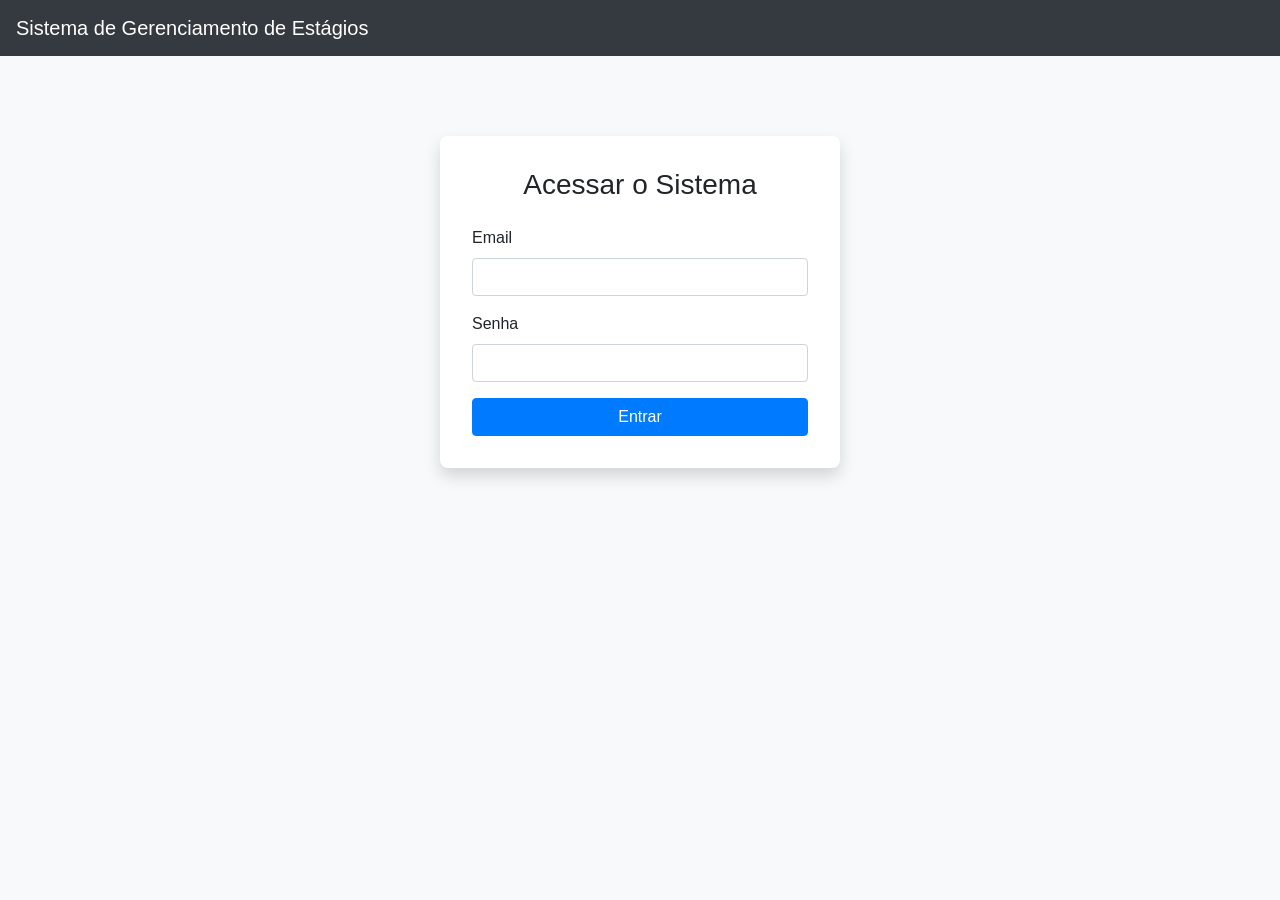
<file: index.html>
<!DOCTYPE html>
<html lang="pt-BR">

<head>
  <meta charset="UTF-8">
  <meta name="viewport" content="width=device-width, initial-scale=1.0">
  <title>Sistema de Estágios</title>
  <link href="https://stackpath.bootstrapcdn.com/bootstrap/4.5.2/css/bootstrap.min.css" rel="stylesheet">
  <style>
    body {
      background-color: #f8f9fa;
    }

    .container-fluid {
      padding-top: 20px;
    }

    .form-row .form-group {
      margin-bottom: 0;
    }

    .table-responsive {
      margin-top: 20px;
    }

    .table th.sortable {
      cursor: pointer;
      position: relative;
      padding-right: 20px;
    }

    .table th.sortable::after {
      content: ' \2195';
      /* Seta dupla para cima/baixo */
      position: absolute;
      right: 8px;
      color: #aaa;
    }

    .table th.sort-asc::after {
      content: ' \2191';
      /* Seta para cima */
    }

    .table th.sort-desc::after {
      content: ' \2193';
      /* Seta para baixo */
    }

    .table td,
    .table th {
      font-size: 0.85rem;
      /* Fonte menor para a tabela */
    }

    .wide-column {
        min-width: 300px; /* Largura mínima para a coluna de atividades */
    }
    
    /* Nova área de estatísticas */
    .results-header {
      display: flex;
      justify-content: space-between;
      align-items: center;
      flex-wrap: wrap;
    }

    .stats-container {
      font-size: 0.9rem;
      color: #6c757d;
    }
  </style>
</head>

<body>
  <nav class="navbar navbar-expand-lg navbar-dark bg-dark">
    <a class="navbar-brand" href="#">Sistema de Estágios</a>
    <div class="collapse navbar-collapse">
      <ul class="navbar-nav ml-auto">
        <li class="nav-item">
          <span class="navbar-text mr-3">
            Olá, <span id="user-name"></span>
          </span>
        </li>
        <li class="nav-item">
          <a class="nav-link" href="#" id="logout-link">Sair</a>
        </li>
      </ul>
    </div>
  </nav>

  <div class="container-fluid">
    <div class="card card-body">
      <h5 class="card-title">Filtros de Busca</h5>
      <form id="search-form">
        <div class="form-row align-items-end">
          <div class="form-group col-md-2">
            <label for="filter-status">Status</label>
            <select id="filter-status" class="form-control">
              <option value="">Todos</option>
            </select>
          </div>
          <div class="form-group col-md-2">
            <label for="filter-curso">Curso</label>
            <select id="filter-curso" class="form-control">
              <option value="">Todos</option>
            </select>
          </div>
          <div class="form-group col-md-2">
            <label for="filter-orientador">Orientador</label>
            <select id="filter-orientador" class="form-control">
              <option value="">Todos</option>
            </select>
          </div>
          <div class="form-group col-md-2">
            <label for="filter-turma">Turma/Fase</label>
            <select id="filter-turma" class="form-control">
                <option value="">Todos</option>
            </select>
          </div>
           <div class="form-group col-md-2">
            <label for="filter-ano">Ano Matrícula</label>
            <input type="text" class="form-control" id="filter-ano" placeholder="Ex: 2023">
          </div>
        </div>
        <div class="form-row align-items-end mt-3">
          <div class="form-group col-md-4">
            <label for="filter-nome">Nome do Aluno</label>
            <input type="text" class="form-control" id="filter-nome" placeholder="Digite para buscar...">
          </div>
           <div class="form-group col-md-3">
            <label for="filter-cpf">CPF do Aluno</label>
            <input type="text" class="form-control" id="filter-cpf" placeholder="Digite apenas números...">
          </div>
          <div class="form-group col-md-3">
            <label for="filter-cpf">Nome da Empresa</label>
            <input type="text" class="form-control" id="filter-empresa" placeholder="Digite o nome da Empresa/Profissional...">
          </div>
          <div class="form-group col-md-5 d-flex align-items-end">
            <button type="submit" class="btn btn-primary mr-2">Buscar</button>
            <button type="button" class="btn btn-secondary mr-2" id="clear-filters">Limpar Filtros</button>
            <button type="button" class="btn btn-success" id="export-button">Gerar Planilha</button>
          </div>
        </div>
      </form>
    </div>

    <div class="mt-4">
        <div class="results-header">
            <h3>Resultados</h3>
            <!-- NOVA ÁREA PARA EXIBIR AS ESTATÍSTICAS -->
            <div id="stats-container" class="stats-container">
                <span id="stats-total"></span>
                <span id="stats-completos" class="ml-3"></span>
                <span id="stats-pendentes" class="ml-3"></span>
            </div>
        </div>
      <div id="loading-spinner" class="text-center my-4" style="display: none;">
        <div class="spinner-border" role="status">
          <span class="sr-only">A carregar...</span>
        </div>
      </div>
      <div id="no-results-message" class="alert alert-info" style="display: none;">
        Nenhum registo encontrado para os filtros selecionados.
      </div>
      <div id="alert-container"></div>
      <div id="results-table-container"></div>
    </div>
  </div>

  <!-- Modal para Lançamento de Notas -->
  <div class="modal fade" id="grades-modal" tabindex="-1" role="dialog">
    <div class="modal-dialog" role="document">
      <div class="modal-content">
        <div class="modal-header">
          <h5 class="modal-title" id="modal-title">Lançar Notas</h5>
          <button type="button" class="close" data-dismiss="modal" aria-label="Close">
            <span aria-hidden="true">&times;</span>
          </button>
        </div>
        <div class="modal-body">
          <input type="hidden" id="modal-idRegistro">
          <div class="form-group">
            <label for="modal-nota-supervisor">Nota Supervisor</label>
            <input type="text" class="form-control" id="modal-nota-supervisor">
          </div>
          <div class="form-group">
            <label for="modal-nota-relatorio">Nota Relatório</label>
            <input type="text" class="form-control" id="modal-nota-relatorio">
          </div>
          <div class="form-group">
            <label for="modal-nota-defesa">Nota da Defesa</label>
            <input type="text" class="form-control" id="modal-nota-defesa">
          </div>
          <div class="form-group">
            <label for="modal-observacoes">Observações</label>
            <textarea class="form-control" id="modal-observacoes" rows="3"></textarea>
          </div>
        </div>
        <div class="modal-footer">
          <button type="button" class="btn btn-secondary" data-dismiss="modal">Cancelar</button>
          <button type="button" class="btn btn-primary" id="save-grades-button">
            <span id="saving-spinner" class="spinner-border spinner-border-sm" role="status" aria-hidden="true"
              style="display: none;"></span>
            Salvar
          </button>
        </div>
      </div>
    </div>
  </div>


  <script src="https://code.jquery.com/jquery-3.5.1.min.js"></script>
  <script src="https://cdn.jsdelivr.net/npm/popper.js@1.16.1/dist/umd/popper.min.js"></script>
  <script src="https://stackpath.bootstrapcdn.com/bootstrap/4.5.2/js/bootstrap.min.js"></script>
  <!-- Biblioteca para gerar arquivos Excel (xlsx) -->
  <script src="https://cdn.sheetjs.com/xlsx-0.20.1/package/dist/xlsx.full.min.js"></script>
  <script src="javascript.js"></script>
</body>

</html>
</file>
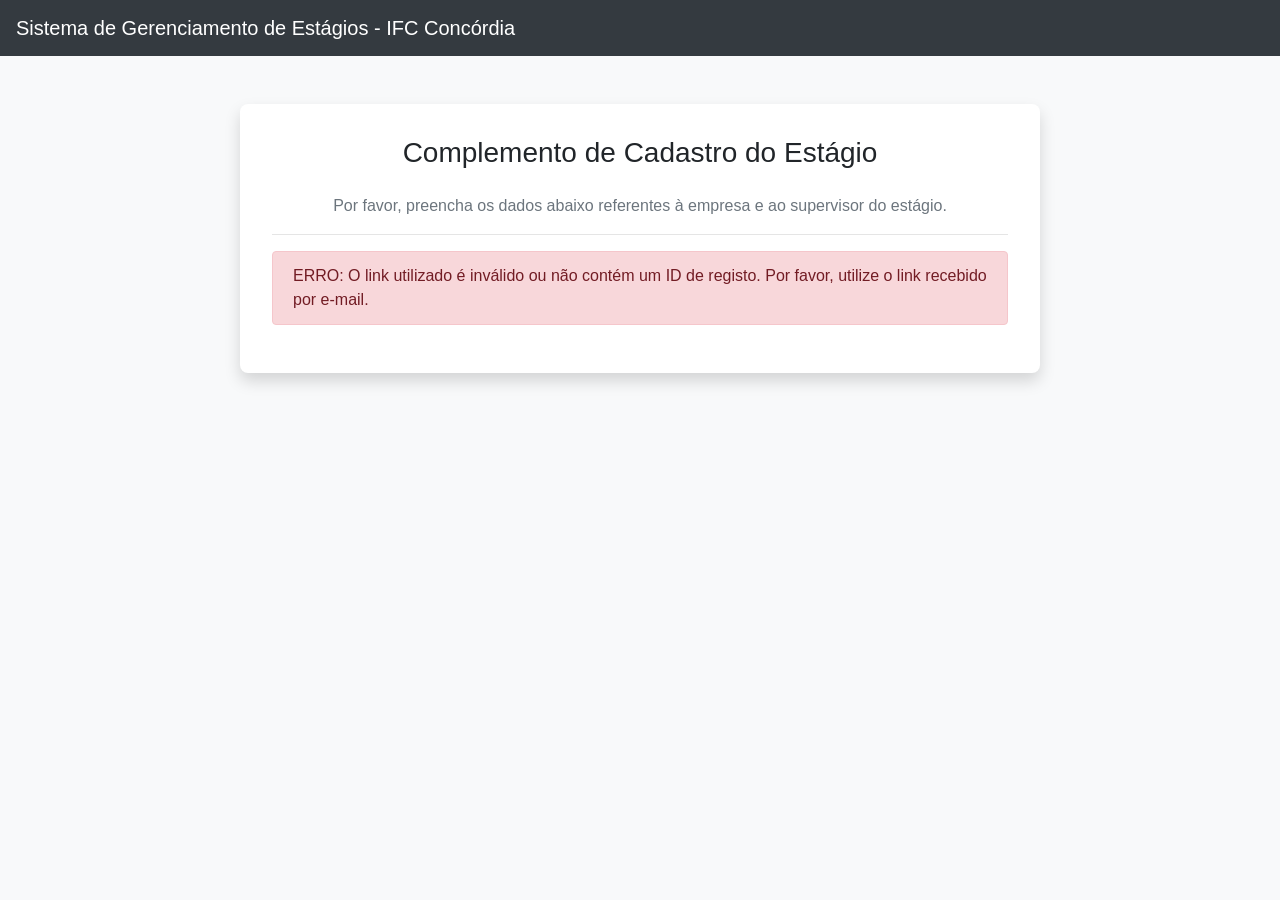
<file: empresa.html>
<!DOCTYPE html>
<html lang="pt-br">
<head>
    <meta charset="UTF-8">
    <meta name="viewport" content="width=device-width, initial-scale=1.0">
    <title>Cadastro da Empresa - Sistema de Estágios IFC</title>
    <link href="https://stackpath.bootstrapcdn.com/bootstrap/4.5.2/css/bootstrap.min.css" rel="stylesheet">
    <style>
        body {
            background-color: #f8f9fa;
        }
        .form-container {
            max-width: 800px;
            margin: 3rem auto;
            padding: 2rem;
            background-color: #fff;
            border-radius: 0.5rem;
            box-shadow: 0 0.5rem 1rem rgba(0,0,0,.15);
        }
        #loading-spinner, #success-message, #error-message {
            display: none;
        }
    </style>
</head>
<body>
    <nav class="navbar navbar-dark bg-dark">
        <a class="navbar-brand" href="#">Sistema de Gerenciamento de Estágios - IFC Concórdia</a>
    </nav>

    <div class="container">
        <div class="form-container">
            <h3 class="text-center mb-4">Complemento de Cadastro do Estágio</h3>
            <p class="text-center text-muted">Por favor, preencha os dados abaixo referentes à empresa e ao supervisor do estágio.</p>
            <hr>

            <!-- Mensagens de Feedback -->
            <div id="success-message" class="alert alert-success" role="alert">
                Dados enviados com sucesso! Agradecemos a sua colaboração. Já pode fechar esta página.
            </div>
            <div id="error-message" class="alert alert-danger" role="alert">
                Ocorreu um erro ao enviar os dados. Por favor, tente novamente ou entre em contato com a coordenação.
            </div>

            <form id="company-form">
                <!-- Campo oculto para guardar o ID do registo -->
                <input type="hidden" id="idRegistro" name="idRegistro">

                <div class="form-row">
                    <div class="form-group col-md-6">
                        <label for="responsavel-concedente">Nome do Responsável Legal da Empresa</label>
                        <input type="text" class="form-control" id="responsavel-concedente" name="responsavel-concedente" required>
                    </div>
                    <div class="form-group col-md-6">
                        <label for="telefone-concedente">Telefone da Empresa</label>
                        <input type="text" class="form-control" id="telefone-concedente" name="telefone-concedente" required>
                    </div>
                </div>
                 <div class="form-row">
                    <div class="form-group col-md-6">
                        <label for="cidade-empresa">Cidade</label>
                        <input type="text" class="form-control" id="cidade-empresa" name="cidade-empresa" required>
                    </div>
                    <div class="form-group col-md-6">
                        <label for="uf-empresa">Estado (UF)</label>
                        <input type="text" class="form-control" id="uf-empresa" name="uf-empresa" required maxlength="2">
                    </div>
                </div>
                <hr>
                <h5 class="mt-4 mb-3">Dados do Supervisor</h5>
                <div class="form-row">
                    <div class="form-group col-md-6">
                        <label for="nome-supervisor">Nome do Supervisor do Estágio</label>
                        <input type="text" class="form-control" id="nome-supervisor" name="nome-supervisor" required>
                    </div>
                    <div class="form-group col-md-6">
                        <label for="cargo-supervisor">Cargo do Supervisor</label>
                        <input type="text" class="form-control" id="cargo-supervisor" name="cargo-supervisor" required>
                    </div>
                </div>
                 <div class="form-group">
                    <label for="email-supervisor">E-mail do Supervisor</label>
                    <input type="email" class="form-control" id="email-supervisor" name="email-supervisor" required>
                </div>
                 <hr>
                 <h5 class="mt-4 mb-3">Detalhes do Estágio</h5>
                <div class="form-row">
                     <div class="form-group col-md-6">
                        <label for="data-inicio-estagio">Data de Início do Estágio</label>
                        <input type="date" class="form-control" id="data-inicio-estagio" name="data-inicio-estagio" required>
                    </div>
                    <div class="form-group col-md-6">
                        <label for="data-termino-estagio">Data de Término do Estágio</label>
                        <input type="date" class="form-control" id="data-termino-estagio" name="data-termino-estagio" required>
                    </div>
                </div>
                 <div class="form-group">
                    <label for="area-estagio">Área do Estágio</label>
                    <input type="text" class="form-control" id="area-estagio" name="area-estagio" required>
                </div>
                <div class="form-group">
                    <label for="atividades-previstas">Atividades Previstas (descreva detalhadamente)</label>
                    <textarea class="form-control" id="atividades-previstas" name="atividades-previstas" rows="4" required></textarea>
                </div>

                <button type="submit" id="submit-button" class="btn btn-primary btn-block mt-4">
                    <span id="loading-spinner" class="spinner-border spinner-border-sm" role="status" aria-hidden="true"></span>
                    Enviar Dados
                </button>
            </form>
        </div>
    </div>

    <script>
        // URL da sua API publicada no Render
        const API_URL = "https://api-estagios-backend.onrender.com";

        document.addEventListener('DOMContentLoaded', () => {
            // 1. Pega o ID da URL
            const urlParams = new URLSearchParams(window.location.search);
            const idRegistro = urlParams.get('id');

            const idField = document.getElementById('idRegistro');
            const form = document.getElementById('company-form');
            const errorMsg = document.getElementById('error-message');

            if (!idRegistro) {
                form.style.display = 'none';
                errorMsg.textContent = 'ERRO: O link utilizado é inválido ou não contém um ID de registo. Por favor, utilize o link recebido por e-mail.';
                errorMsg.style.display = 'block';
                return;
            }
            
            // 2. Coloca o ID no campo oculto do formulário
            idField.value = idRegistro;

            // 3. Adiciona o listener para o envio do formulário
            form.addEventListener('submit', handleFormSubmit);
        });

        async function handleFormSubmit(event) {
            event.preventDefault();

            const submitButton = document.getElementById('submit-button');
            const spinner = document.getElementById('loading-spinner');
            const successMsg = document.getElementById('success-message');
            const errorMsg = document.getElementById('error-message');
            const form = document.getElementById('company-form');

            submitButton.disabled = true;
            spinner.style.display = 'inline-block';
            successMsg.style.display = 'none';
            errorMsg.style.display = 'none';

            // 4. Monta o objeto com todos os dados do formulário
            const formData = new FormData(form);
            const data = Object.fromEntries(formData.entries());

            try {
                // 5. Envia os dados para a API
                const response = await fetch(`${API_URL}/complete-registration`, {
                    method: 'POST',
                    headers: {
                        'Content-Type': 'application/json',
                    },
                    body: JSON.stringify(data),
                });

                const result = await response.json();

                if (!result.success) {
                    throw new Error(result.message || 'Erro desconhecido');
                }

                // 6. Mostra mensagem de sucesso e esconde o formulário
                successMsg.style.display = 'block';
                form.style.display = 'none';

            } catch (error) {
                console.error('Erro ao submeter:', error);
                errorMsg.textContent = `Ocorreu um erro: ${error.message}. Por favor, tente novamente.`;
                errorMsg.style.display = 'block';
                submitButton.disabled = false;
                spinner.style.display = 'none';
            }
        }
    </script>
</body>
</html>
</file>
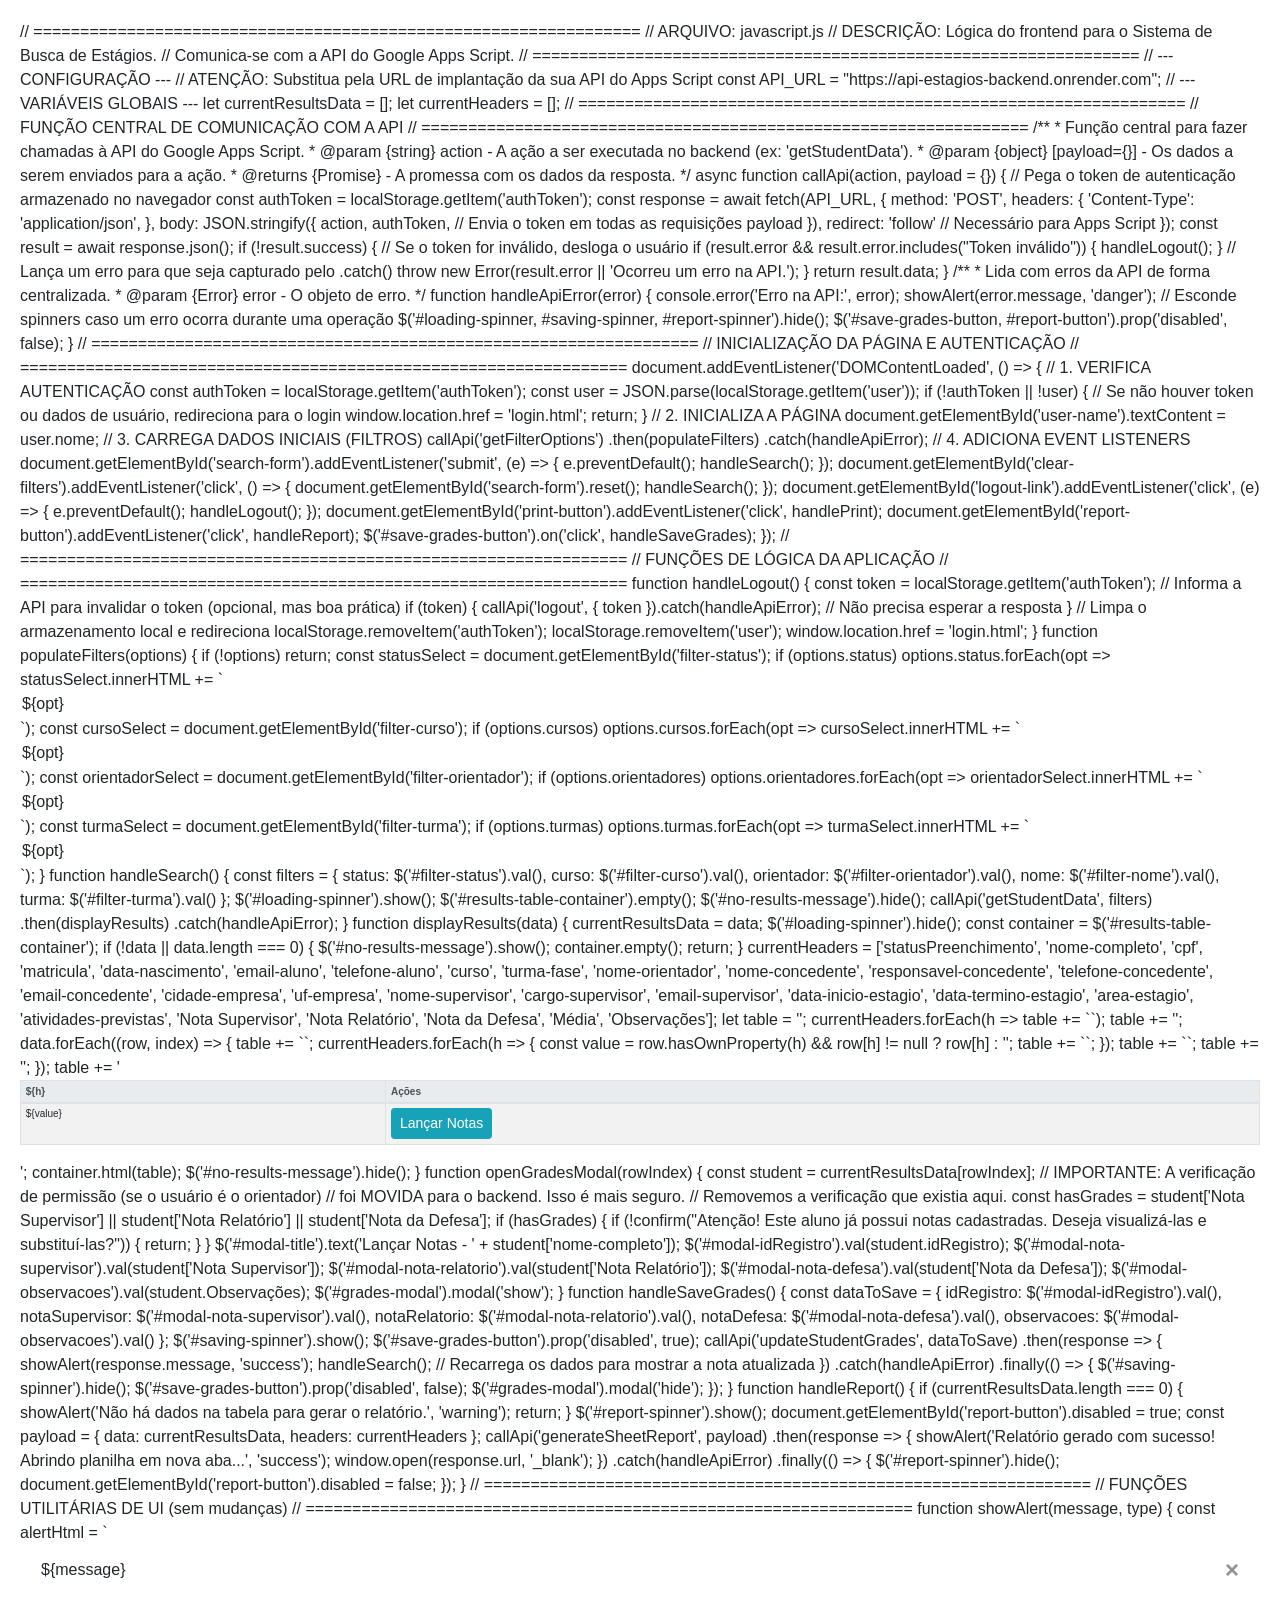
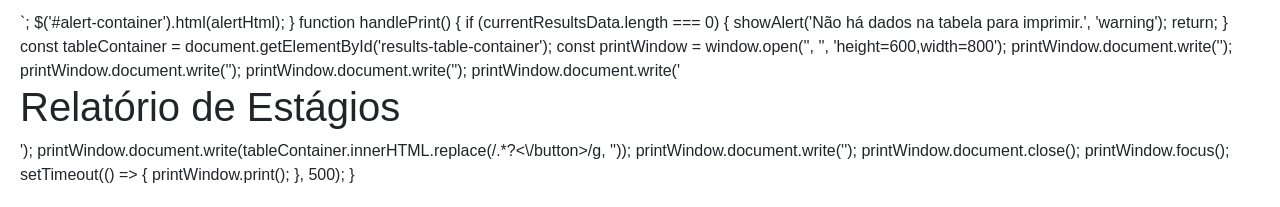
<file: javascript.js.html>
// =================================================================
// ARQUIVO: javascript.js
// DESCRIÇÃO: Lógica do frontend para o Sistema de Busca de Estágios.
// Comunica-se com a API do Google Apps Script.
// =================================================================

// --- CONFIGURAÇÃO ---
// ATENÇÃO: Substitua pela URL de implantação da sua API do Apps Script
const API_URL = "https://api-estagios-backend.onrender.com";

// --- VARIÁVEIS GLOBAIS ---
let currentResultsData = [];
let currentHeaders = [];

// =================================================================
// FUNÇÃO CENTRAL DE COMUNICAÇÃO COM A API
// =================================================================

/**
 * Função central para fazer chamadas à API do Google Apps Script.
 * @param {string} action - A ação a ser executada no backend (ex: 'getStudentData').
 * @param {object} [payload={}] - Os dados a serem enviados para a ação.
 * @returns {Promise<any>} - A promessa com os dados da resposta.
 */
async function callApi(action, payload = {}) {
  // Pega o token de autenticação armazenado no navegador
  const authToken = localStorage.getItem('authToken');

  const response = await fetch(API_URL, {
    method: 'POST',
    headers: {
      'Content-Type': 'application/json',
    },
    body: JSON.stringify({
      action,
      authToken, // Envia o token em todas as requisições
      payload
    }),
    redirect: 'follow' // Necessário para Apps Script
  });

  const result = await response.json();

  if (!result.success) {
    // Se o token for inválido, desloga o usuário
    if (result.error && result.error.includes("Token inválido")) {
      handleLogout();
    }
    // Lança um erro para que seja capturado pelo .catch()
    throw new Error(result.error || 'Ocorreu um erro na API.');
  }

  return result.data;
}

/**
 * Lida com erros da API de forma centralizada.
 * @param {Error} error - O objeto de erro.
 */
function handleApiError(error) {
  console.error('Erro na API:', error);
  showAlert(error.message, 'danger');
  // Esconde spinners caso um erro ocorra durante uma operação
  $('#loading-spinner, #saving-spinner, #report-spinner').hide();
  $('#save-grades-button, #report-button').prop('disabled', false);
}


// =================================================================
// INICIALIZAÇÃO DA PÁGINA E AUTENTICAÇÃO
// =================================================================

document.addEventListener('DOMContentLoaded', () => {
  // 1. VERIFICA AUTENTICAÇÃO
  const authToken = localStorage.getItem('authToken');
  const user = JSON.parse(localStorage.getItem('user'));

  if (!authToken || !user) {
    // Se não houver token ou dados de usuário, redireciona para o login
    window.location.href = 'login.html';
    return;
  }

  // 2. INICIALIZA A PÁGINA
  document.getElementById('user-name').textContent = user.nome;

  // 3. CARREGA DADOS INICIAIS (FILTROS)
  callApi('getFilterOptions')
    .then(populateFilters)
    .catch(handleApiError);

  // 4. ADICIONA EVENT LISTENERS
  document.getElementById('search-form').addEventListener('submit', (e) => { e.preventDefault(); handleSearch(); });
  document.getElementById('clear-filters').addEventListener('click', () => { document.getElementById('search-form').reset(); handleSearch(); });
  document.getElementById('logout-link').addEventListener('click', (e) => { e.preventDefault(); handleLogout(); });
  document.getElementById('print-button').addEventListener('click', handlePrint);
  document.getElementById('report-button').addEventListener('click', handleReport);
  $('#save-grades-button').on('click', handleSaveGrades);
});


// =================================================================
// FUNÇÕES DE LÓGICA DA APLICAÇÃO
// =================================================================

function handleLogout() {
  const token = localStorage.getItem('authToken');
  // Informa a API para invalidar o token (opcional, mas boa prática)
  if (token) {
    callApi('logout', { token }).catch(handleApiError); // Não precisa esperar a resposta
  }
  // Limpa o armazenamento local e redireciona
  localStorage.removeItem('authToken');
  localStorage.removeItem('user');
  window.location.href = 'login.html';
}

function populateFilters(options) {
  if (!options) return;
  const statusSelect = document.getElementById('filter-status');
  if (options.status) options.status.forEach(opt => statusSelect.innerHTML += `<option value="${opt}">${opt}</option>`);
  const cursoSelect = document.getElementById('filter-curso');
  if (options.cursos) options.cursos.forEach(opt => cursoSelect.innerHTML += `<option value="${opt}">${opt}</option>`);
  const orientadorSelect = document.getElementById('filter-orientador');
  if (options.orientadores) options.orientadores.forEach(opt => orientadorSelect.innerHTML += `<option value="${opt}">${opt}</option>`);
  const turmaSelect = document.getElementById('filter-turma');
  if (options.turmas) options.turmas.forEach(opt => turmaSelect.innerHTML += `<option value="${opt}">${opt}</option>`);
}

function handleSearch() {
  const filters = {
    status: $('#filter-status').val(),
    curso: $('#filter-curso').val(),
    orientador: $('#filter-orientador').val(),
    nome: $('#filter-nome').val(),
    turma: $('#filter-turma').val()
  };
  $('#loading-spinner').show();
  $('#results-table-container').empty();
  $('#no-results-message').hide();

  callApi('getStudentData', filters)
    .then(displayResults)
    .catch(handleApiError);
}

function displayResults(data) {
  currentResultsData = data;
  $('#loading-spinner').hide();
  const container = $('#results-table-container');

  if (!data || data.length === 0) {
    $('#no-results-message').show();
    container.empty();
    return;
  }

  currentHeaders = ['statusPreenchimento', 'nome-completo', 'cpf', 'matricula', 'data-nascimento', 'email-aluno', 'telefone-aluno', 'curso', 'turma-fase', 'nome-orientador', 'nome-concedente', 'responsavel-concedente', 'telefone-concedente', 'email-concedente', 'cidade-empresa', 'uf-empresa', 'nome-supervisor', 'cargo-supervisor', 'email-supervisor', 'data-inicio-estagio', 'data-termino-estagio', 'area-estagio', 'atividades-previstas', 'Nota Supervisor', 'Nota Relatório', 'Nota da Defesa', 'Média', 'Observações'];

  let table = '<table class="table table-striped table-bordered table-sm"> <thead class="thead-light"><tr>';
  currentHeaders.forEach(h => table += `<th>${h}</th>`);
  table += '<th>Ações</th></tr></thead><tbody>';

  data.forEach((row, index) => {
    table += `<tr>`;
    currentHeaders.forEach(h => {
      const value = row.hasOwnProperty(h) && row[h] != null ? row[h] : '';
      table += `<td>${value}</td>`;
    });
    table += `<td><button class="btn btn-info btn-sm" onclick="openGradesModal(${index})">Lançar Notas</button></td>`;
    table += '</tr>';
  });

  table += '</tbody></table>';
  container.html(table);
  $('#no-results-message').hide();
}

function openGradesModal(rowIndex) {
  const student = currentResultsData[rowIndex];
  
  // IMPORTANTE: A verificação de permissão (se o usuário é o orientador)
  // foi MOVIDA para o backend. Isso é mais seguro.
  // Removemos a verificação que existia aqui.

  const hasGrades = student['Nota Supervisor'] || student['Nota Relatório'] || student['Nota da Defesa'];
  if (hasGrades) {
    if (!confirm("Atenção! Este aluno já possui notas cadastradas. Deseja visualizá-las e substituí-las?")) {
      return;
    }
  }

  $('#modal-title').text('Lançar Notas - ' + student['nome-completo']);
  $('#modal-idRegistro').val(student.idRegistro);
  $('#modal-nota-supervisor').val(student['Nota Supervisor']);
  $('#modal-nota-relatorio').val(student['Nota Relatório']);
  $('#modal-nota-defesa').val(student['Nota da Defesa']);
  $('#modal-observacoes').val(student.Observações);
  $('#grades-modal').modal('show');
}

function handleSaveGrades() {
  const dataToSave = {
    idRegistro: $('#modal-idRegistro').val(),
    notaSupervisor: $('#modal-nota-supervisor').val(),
    notaRelatorio: $('#modal-nota-relatorio').val(),
    notaDefesa: $('#modal-nota-defesa').val(),
    observacoes: $('#modal-observacoes').val()
  };

  $('#saving-spinner').show();
  $('#save-grades-button').prop('disabled', true);

  callApi('updateStudentGrades', dataToSave)
    .then(response => {
      showAlert(response.message, 'success');
      handleSearch(); // Recarrega os dados para mostrar a nota atualizada
    })
    .catch(handleApiError)
    .finally(() => {
      $('#saving-spinner').hide();
      $('#save-grades-button').prop('disabled', false);
      $('#grades-modal').modal('hide');
    });
}

function handleReport() {
  if (currentResultsData.length === 0) {
    showAlert('Não há dados na tabela para gerar o relatório.', 'warning');
    return;
  }
  $('#report-spinner').show();
  document.getElementById('report-button').disabled = true;

  const payload = {
    data: currentResultsData,
    headers: currentHeaders
  };

  callApi('generateSheetReport', payload)
    .then(response => {
      showAlert('Relatório gerado com sucesso! Abrindo planilha em nova aba...', 'success');
      window.open(response.url, '_blank');
    })
    .catch(handleApiError)
    .finally(() => {
      $('#report-spinner').hide();
      document.getElementById('report-button').disabled = false;
    });
}

// =================================================================
// FUNÇÕES UTILITÁRIAS DE UI (sem mudanças)
// =================================================================

function showAlert(message, type) {
  const alertHtml = `<div class="alert alert-${type} alert-dismissible fade show" role="alert">${message}<button type="button" class="close" data-dismiss="alert" aria-label="Close"><span aria-hidden="true">&times;</span></button></div>`;
  $('#alert-container').html(alertHtml);
}

function handlePrint() {
  if (currentResultsData.length === 0) {
    showAlert('Não há dados na tabela para imprimir.', 'warning');
    return;
  }
  const tableContainer = document.getElementById('results-table-container');
  const printWindow = window.open('', '', 'height=600,width=800');
  printWindow.document.write('<html><head><title>Relatório de Estágios</title>');
  printWindow.document.write('<link rel="stylesheet" href="https://stackpath.bootstrapcdn.com/bootstrap/4.5.2/css/bootstrap.min.css">');
  printWindow.document.write('<style>body { padding: 20px; } table { font-size: 10px; } </style>');
  printWindow.document.write('</head><body><h1>Relatório de Estágios</h1>');
  printWindow.document.write(tableContainer.innerHTML.replace(/<button.*?>.*?<\/button>/g, ''));
  printWindow.document.write('</body></html>');
  printWindow.document.close();
  printWindow.focus();
  setTimeout(() => { printWindow.print(); }, 500);
}
</file>
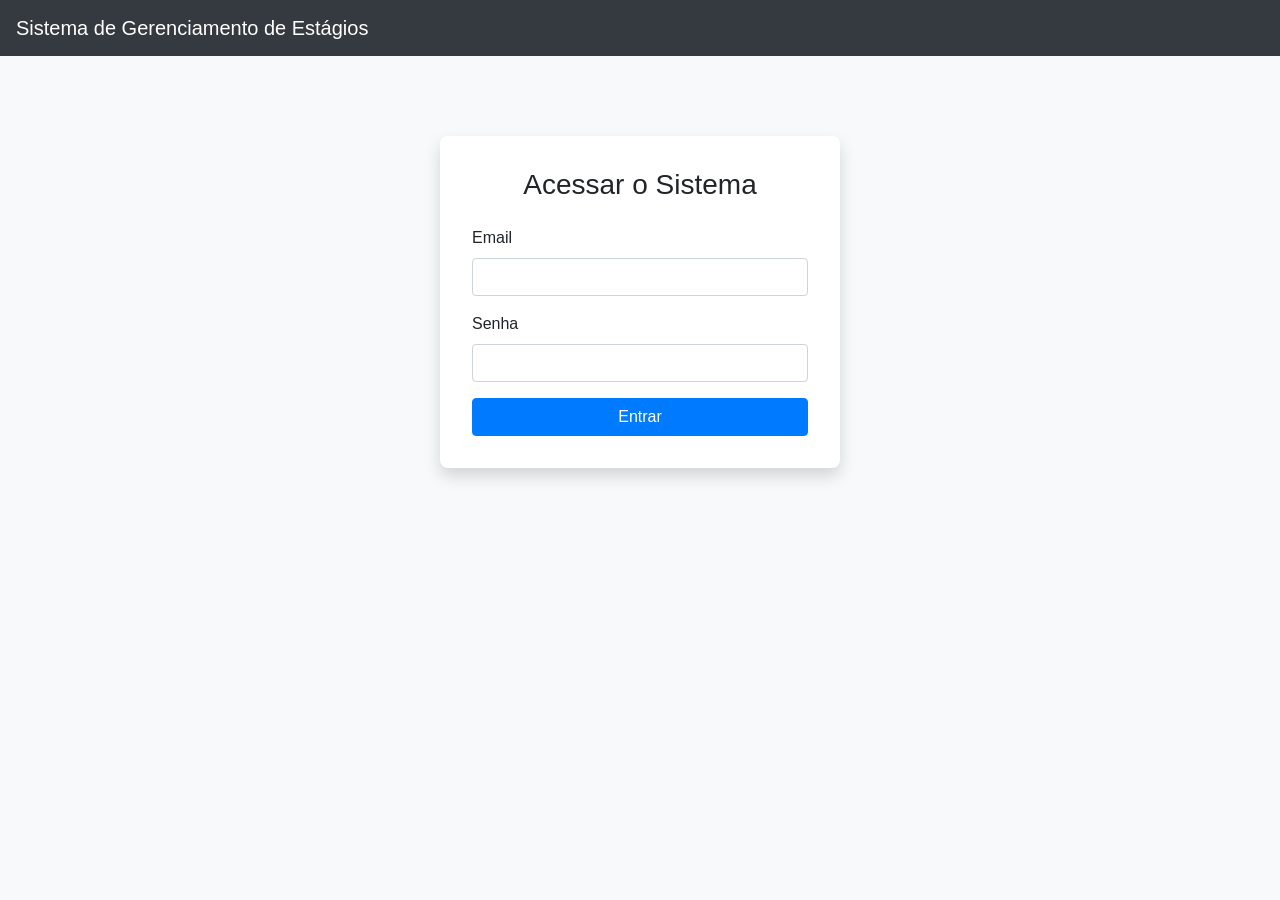
<file: login.html>
<!DOCTYPE html>
<html lang="pt-br">
  <head>
    <meta charset="UTF-8">
    <meta name="viewport" content="width=device-width, initial-scale=1.0">
    <base target="_top">
    <link href="https://stackpath.bootstrapcdn.com/bootstrap/4.5.2/css/bootstrap.min.css" rel="stylesheet">
    <title>Login - Sistema de Estágios</title>
    <style>
      body { background-color: #f8f9fa; }
      .login-container { max-width: 400px; margin: 5rem auto; padding: 2rem; background-color: #fff; border-radius: 0.5rem; box-shadow: 0 0.5rem 1rem rgba(0,0,0,.15); }
      #loading-spinner { display: none; }
    </style>
  </head>
  <body>
    <nav class="navbar navbar-dark bg-dark">
      <a class="navbar-brand" href="#">Sistema de Gerenciamento de Estágios</a>
    </nav>
    <div class="container">
      <div class="login-container">
        <h3 class="text-center mb-4">Acessar o Sistema</h3>
        <div id="alert-container"></div>
        <form id="login-form">
          <div class="form-group">
            <label for="email">Email</label>
            <input type="email" class="form-control" id="email" required>
          </div>
          <div class="form-group">
            <label for="password">Senha</label>
            <input type="password" class="form-control" id="password" required>
          </div>
          <button type="submit" id="login-button" class="btn btn-primary btn-block">
            <span id="loading-spinner" class="spinner-border spinner-border-sm" role="status" aria-hidden="true"></span>
            Entrar
          </button>
        </form>
      </div>
    </div>
    <script>
      const API_URL = "https://api-estagios-backend.onrender.com";
      const loginForm = document.getElementById('login-form');
      
      // Se já houver um token, tenta redirecionar
      if (localStorage.getItem('authToken')) {
        window.location.href = 'index.html';
      }

      loginForm.addEventListener('submit', async function(e) {
        e.preventDefault();
        const loginButton = document.getElementById('login-button');
        const spinner = document.getElementById('loading-spinner');
        const alertContainer = document.getElementById('alert-container');
        
        loginButton.disabled = true;
        spinner.style.display = 'inline-block';
        alertContainer.innerHTML = '';

        try {
          const response = await fetch(`${API_URL}/login`, {
            method: 'POST',
            headers: { 'Content-Type': 'application/json' },
            body: JSON.stringify({
              email: document.getElementById('email').value,
              password: document.getElementById('password').value
            }),
          });

          // Verifica se a resposta não é OK (ex: erro 500 no servidor)
           if (!response.ok) {
            throw new Error(`Erro no servidor: ${response.status} ${response.statusText}`);
          }

          const result = await response.json();

          if (result.success) {
            localStorage.setItem('authToken', result.token);
            localStorage.setItem('user', JSON.stringify(result.user));
            window.location.href = 'index.html';
          } else {
            throw new Error(result.message || 'Credenciais inválidas.');
          }
        } catch (error) {
          // Exibe o erro de forma mais clara
          alertContainer.innerHTML = `<div class="alert alert-danger" role="alert">${error.message}</div>`;
        } finally {
          loginButton.disabled = false;
          spinner.style.display = 'none';
        }
      });
    </script>
  </body>
</html>
</file>
